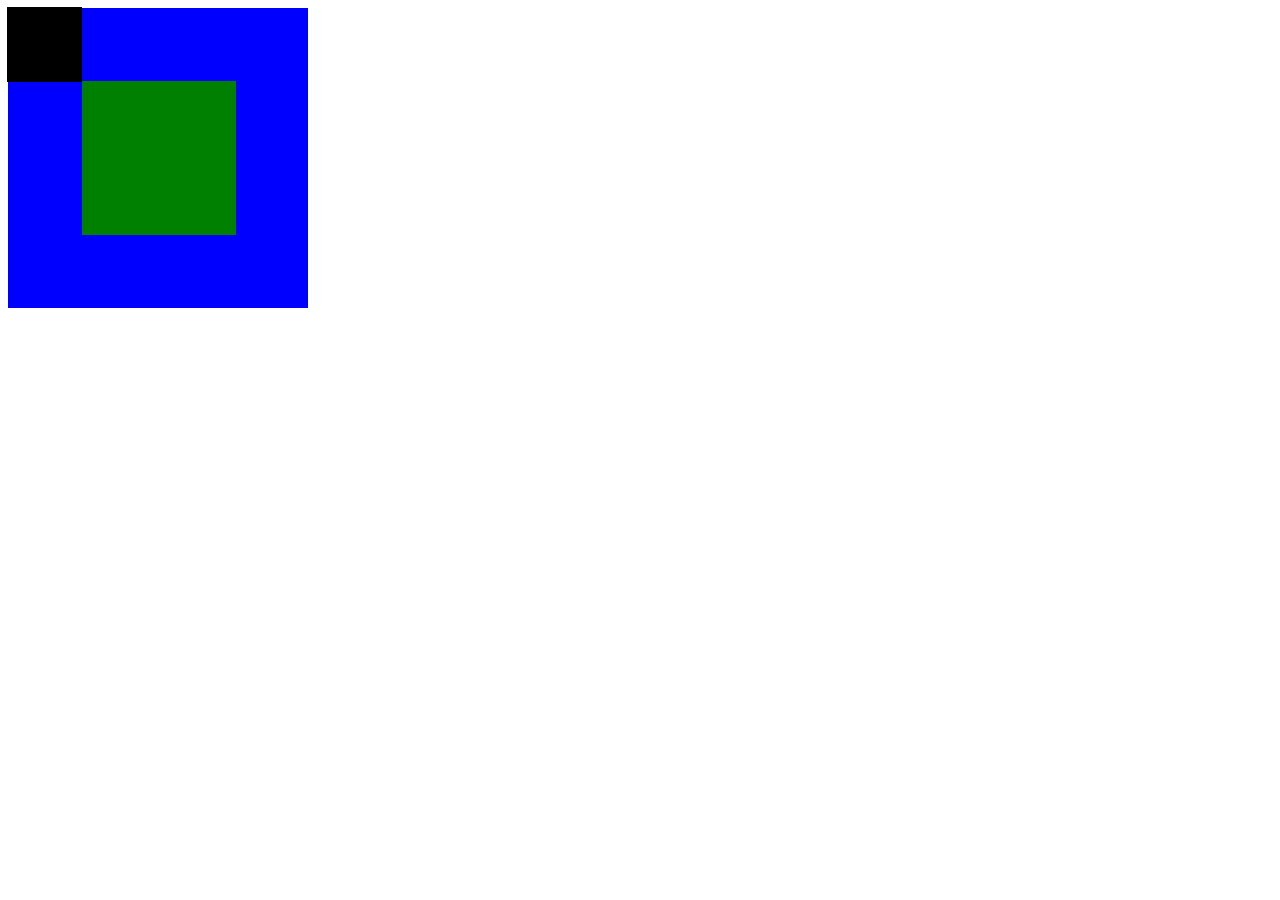
<file: caja.html>
<!DOCTYPE html>
<html lang="en">
<head>
    <meta charset="UTF-8">
    <meta name="viewport" content="width=device-width, initial-scale=1.0">
    <meta http-equiv="X-UA-Compatible" content="ie=edge">
    <title>Posicionando Cajas</title>
    <link rel="stylesheet" href="css/caja.css">
</head>
<body>
    <div class="caja"></div>
      <div class="caja1"></div>
      <div class="caja2"></div>
   
</body>
</html>
</file>
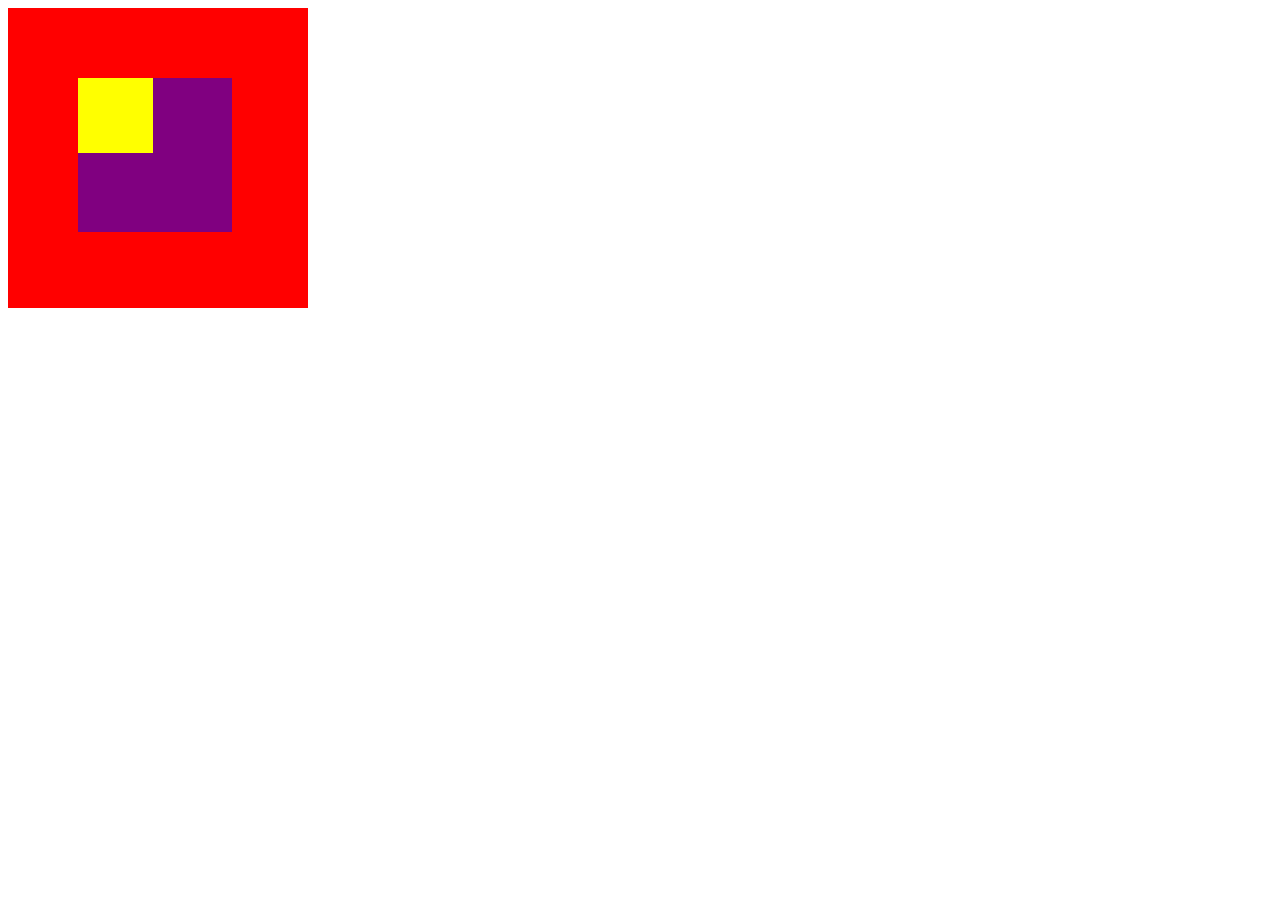
<file: cuadrado.html>
<!DOCTYPE html>
<html lang="en">
<head>
    <meta charset="UTF-8">
    <meta name="viewport" content="width=device-width, initial-scale=1.0">
    <meta http-equiv="X-UA-Compatible" content="ie=edge">
    <title>Posicionando Cajas</title>
    <link rel="stylesheet" href="css/cuadrado.css">
</head>
<body>
    <div class="cuadrado"></div>
       <div class="cuadrado1"></div>
       <div class="cuadrado2"></div>

    <div class="caja"></div>
      <div class="caja1"></div>
      <div class="caja2"></div>
   
</body>
</html>
</file>
<file: css/caja.css>
.caja{
    background-color:  #0000ff;
    position: absolute;
    height:300px; 
    width: 300px;
}

.caja1{
    background-color:   #008000;
    position: relative;
    height:154px; 
    width: 154px;
    top:73px ;
    right: -74px;
}

.caja2{
    background-color:  #000000;
    position: relative;
    height:75px; 
    width: 75px;
    top:-155px ;
    left: -1px;
}
</file>
<file: css/cuadrado.css>
.cuadrado{
    background-color:  #ff0000;
    position: absolute;
    height:300px; 
    width: 300px;
     
 }
 .cuadrado1{
     background-color:   #800080;
     position: relative;
     height:154px; 
     width: 154px;
     top:70px ;
     right: -70px;
 
 }
 .cuadrado2{
     background-color:  #ffff00;
     position: relative;
     height:75px; 
     width: 75px;
     top:-84px ;
     right: -70px;
 }
</file>
